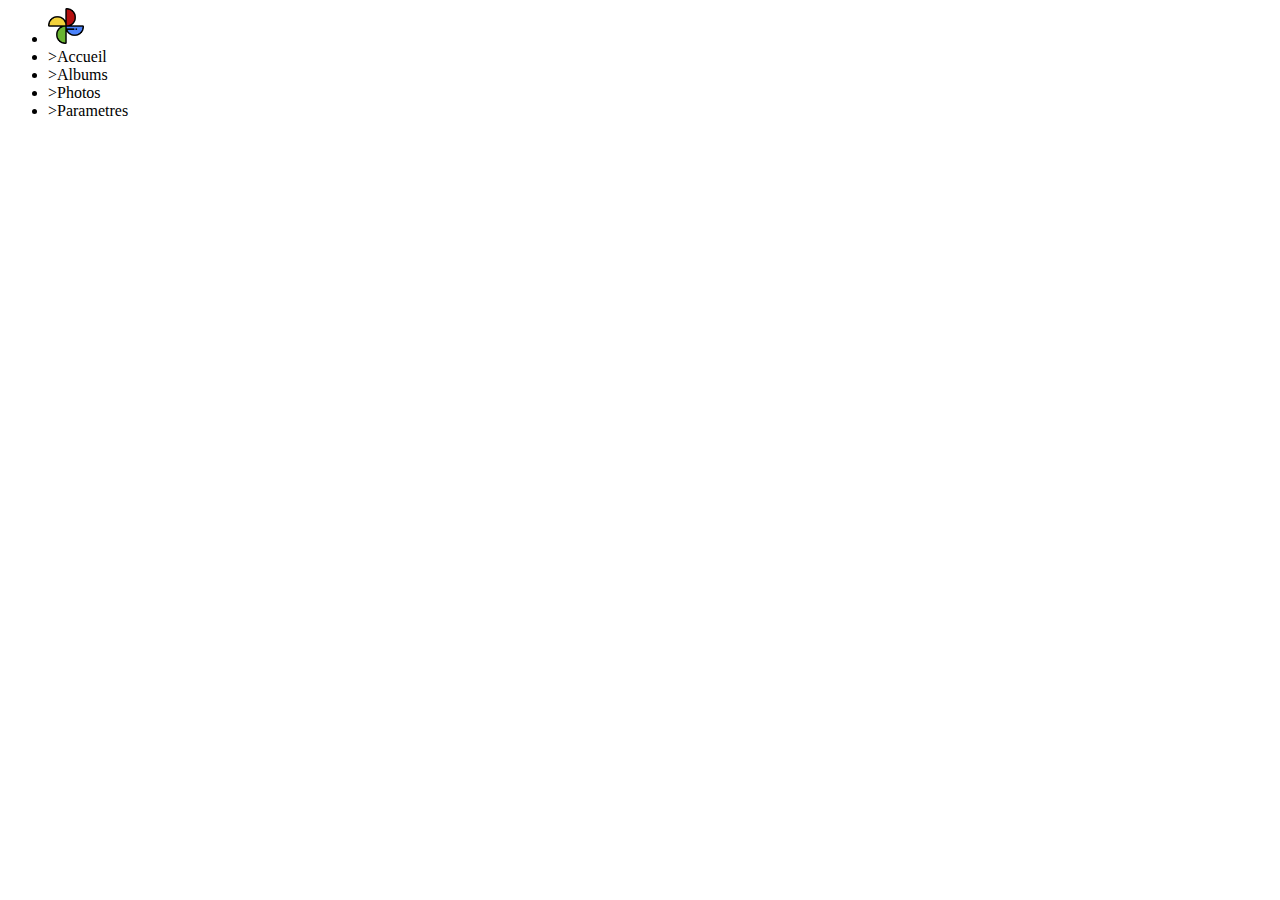
<file: Frontend with Angular/src/app/header/header.component.html>
<body>

    <ul>
        <li>
            <a class="navbar-brand" href="#">
                <img src="../../assets/img/photos.png" alt="..." height="36">
            </a>
        </li>
        <div class="txt">
            <li><a class="active" routerLink="../accueil">>Accueil</a></li>
            <li><a routerLink="../albums">>Albums</a></li>
            <li>
                <a routerLink="../photos">>Photos</a>
            </li>
            <li><a routerLink="../parametres">>Parametres</a></li>
        </div>
    </ul>
</file>
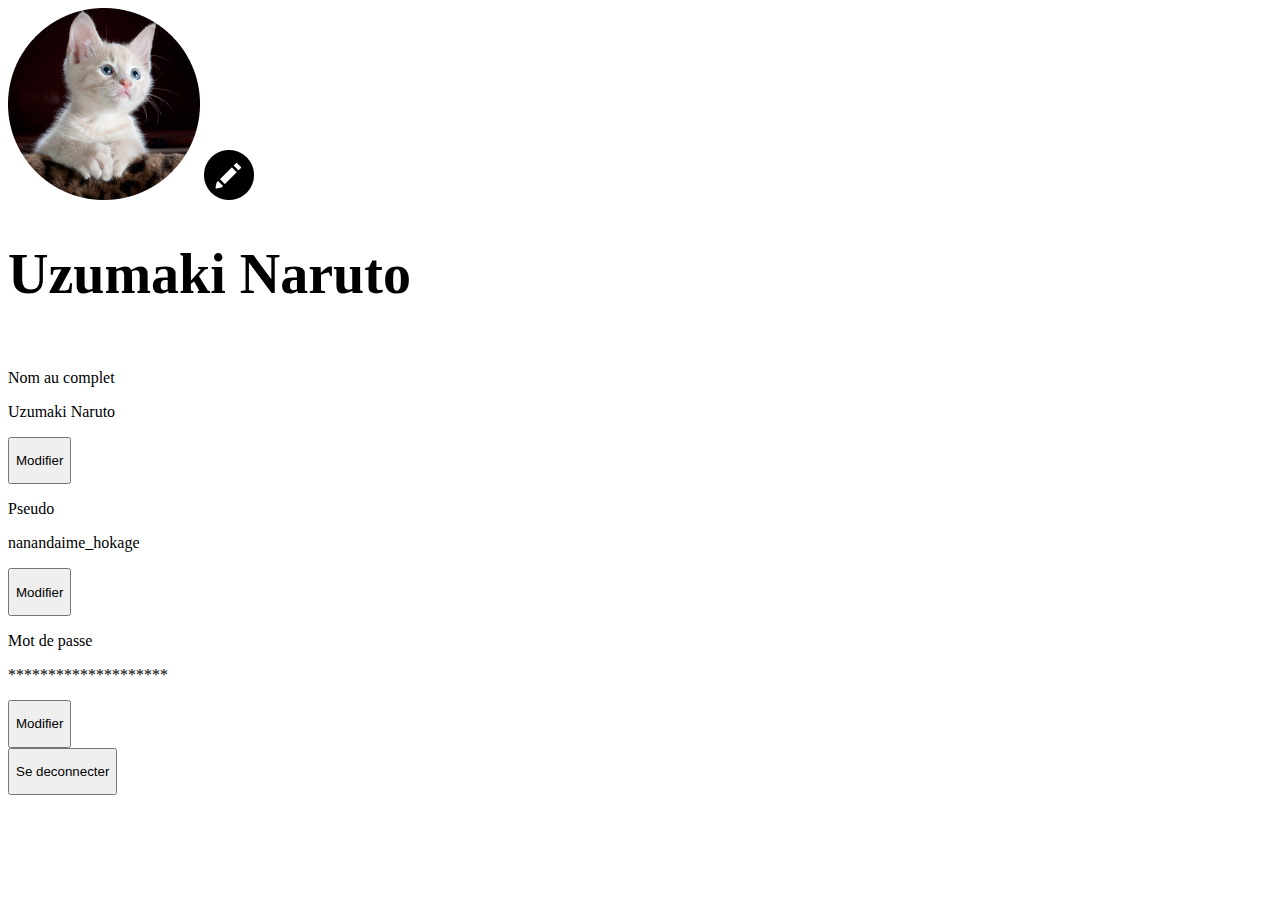
<file: Frontend with Angular/src/app/parametres/parametres.component.html>
<!DOCTYPE html>
<html lang="en">

<head>
    <meta charset="UTF-8">
    <meta http-equiv="X-UA-Compatible" content="IE=edge">
    <meta name="viewport" content="width=device-width, initial-scale=1.0">
    <title>Parametres</title>
</head>

<body>
    <img class="image" src="../../assets/img/cat.png" alt="">
    <img class="image1" src=" ../../assets/img/pencil.png " alt=" ">
    <div class="div1 ">
        <h1 style="font-size:350%; ">Uzumaki Naruto</h1>
        <div class="box ">
            <p class="txt " style="margin-top: 5%; ">Nom au complet</p>
            <p class="txt1 ">Uzumaki Naruto</p>
            <button class="bouton "><p class="modifier ">Modifier</p></button>
            <p class="txt ">Pseudo</p>
            <p class="txt1 ">nanandaime_hokage</p>
            <button class="bouton "><p class="modifier ">Modifier</p></button>
            <p class="txt ">Mot de passe</p>
            <p class="txt1 ">********************</p>
            <button class="bouton "><p class="modifier ">Modifier</p></button>
        </div>
        <button class="bouton1 "><p class="deconnecter "> Se deconnecter </p></button>
    </div>

</body>

</html>
</file>
